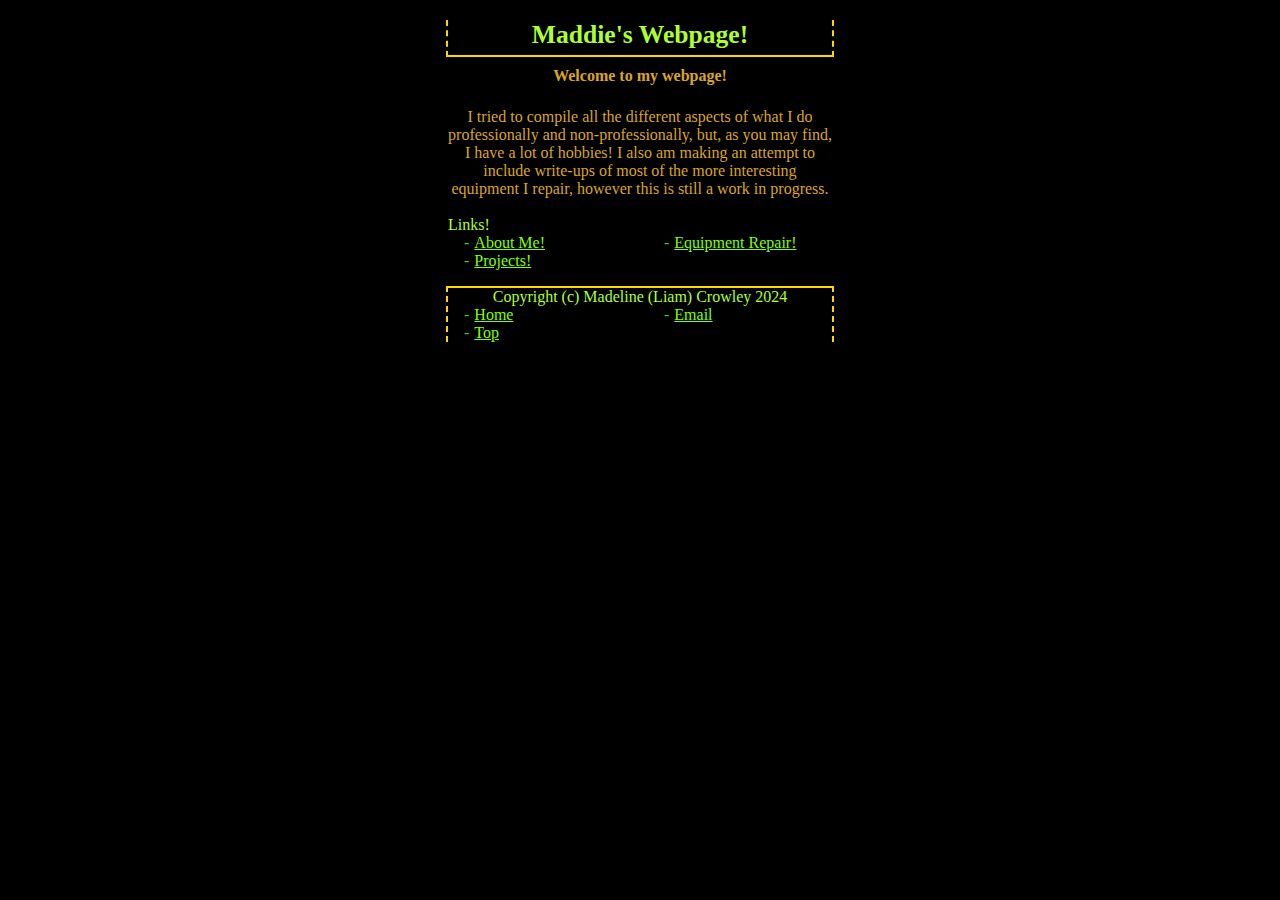
<file: index.html>
<!doctype html>
<html lang="en">
<head>
<title>
    Madeline Crowley
</title>
    <link rel="stylesheet" href="style.css">
</head>

<body>
    <h1 class="header">Maddie's Webpage!</h1>
    <div class="text">
        <h4>Welcome to my webpage!</h4><br>
        I tried to compile all the different aspects of what I do professionally and non-professionally, but, as you may
        find, I have a lot of hobbies! I also am making an attempt to include write-ups of most of the more interesting
        equipment I repair, however this is still a work in progress. <br><br>
    </div>
<div class="list">
    Links!
    <ul>
        <li><a href="about.html">About Me!</a></li>
        <li><a href="projects.html">Projects!</a></li>
        <li><a href="testequipment.html">Equipment Repair!</a></li>
    </ul>
</div>
</body>
<footer class="footer">
    Copyright (c) Madeline (Liam) Crowley 2024
    <div class="list">
        <ul>
            <li><a href="index.html">Home</a></li>
            <li><a href="#top">Top</a></li>
            <li><a href="mailto:maddiesgithubaddress@gmail.com">Email</a></li>
        </ul>
    </div>
</footer>
</html>
</file>
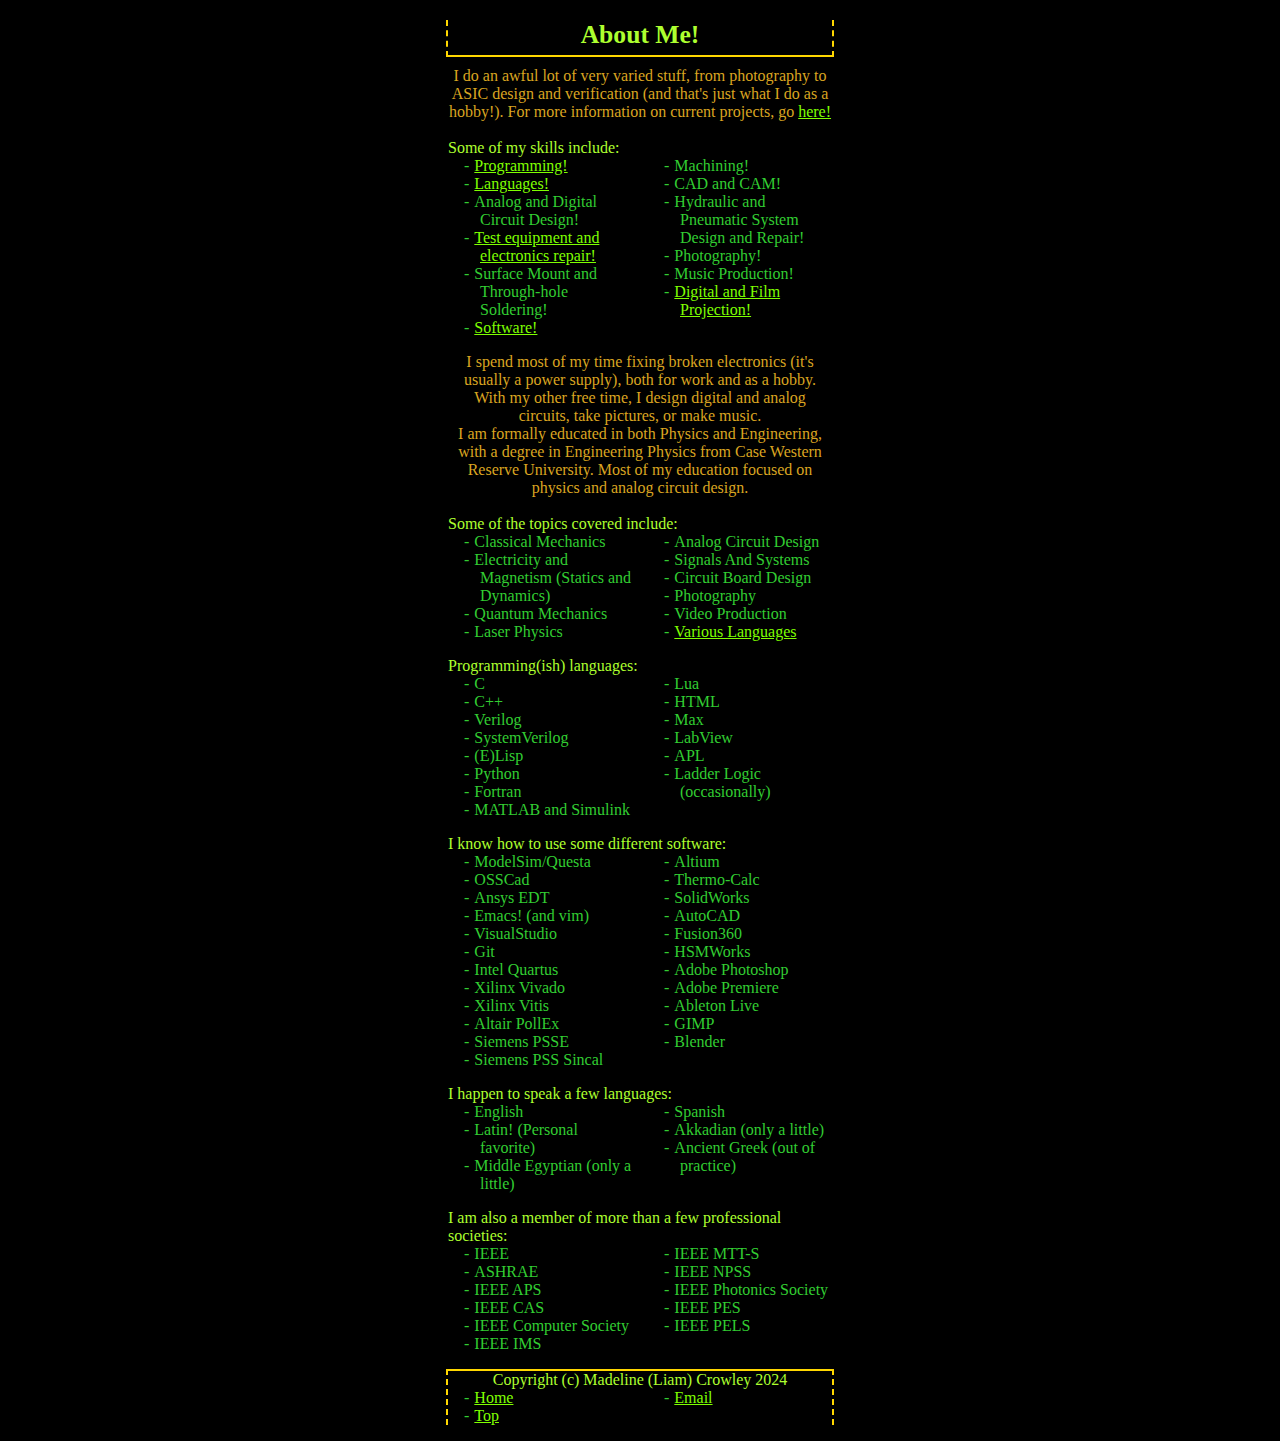
<file: about.html>
<!DOCTYPE html>
<html lang="en">
<head>
    <meta charset="UTF-8">
    <title>About Me!</title>
    <link rel="stylesheet" href="style.css">

</head>
<body>
<div id="top"></div>
<h1 class="header">About Me!</h1>
<div class="text">
    I do an awful lot of very varied stuff, from photography to ASIC design and verification
    (and that's just what I do as a hobby!). For more information on current projects,
    go <a href="projects.html">here!</a><br><br>

    <div class="list">
    Some of my skills include:
    <ul>
        <li><a href="#Plangs">Programming!</a></li>
        <li><a href="#Langs">Languages!</a></li>
        <li>Analog and Digital Circuit Design!</li>
        <li><a href="testequipment.html">Test equipment and electronics repair!</a></li>
        <li>Surface Mount and Through-hole Soldering!</li>
        <li><a href="#software">Software!</a></li>
        <li>Machining!</li>
        <li>CAD and CAM!</li>
        <li>Hydraulic and Pneumatic System Design and Repair!</li>
        <li>Photography!</li>
        <li>Music Production!</li>
        <li><a href="https://films.case.edu">Digital and Film Projection!</a></li>
    </ul>
    </div>
    I spend most of my time fixing broken electronics (it's usually a power supply), both for work and as a hobby.
    With my other free time, I design digital and analog circuits, take pictures, or make music.<br>

    I am formally educated in both Physics and Engineering, with a degree in Engineering Physics from
    Case Western Reserve University. Most of my education focused on physics and analog circuit design.<br><br>

    <div class="list">
    Some of the topics covered include:
    <ul>
        <li>Classical Mechanics</li>
        <li>Electricity and Magnetism (Statics and Dynamics)</li>
        <li>Quantum Mechanics</li>
        <li>Laser Physics</li>
        <li>Analog Circuit Design</li>
        <li>Signals And Systems</li>
        <li>Circuit Board Design</li>
        <li>Photography</li>
        <li>Video Production</li>
        <li><a href="#Langs">Various Languages</a></li>
    </ul>
    </div>
</div>
<div class="list" id="Plangs">
    Programming(ish) languages:
    <ul>
        <li>C</li>
        <li>C++</li>
        <li>Verilog</li>
        <li>SystemVerilog</li>
        <li>(E)Lisp</li>
        <li>Python</li>
        <li>Fortran</li>
        <li>MATLAB and Simulink</li>
        <li>Lua</li>
        <li>HTML</li>
        <li>Max</li>
        <li>LabView</li>
        <li>APL</li>
        <li>Ladder Logic (occasionally)</li>
    </ul>
</div>
<div class="list" id="software">
    I know how to use some different software:
    <ul>
        <li>ModelSim/Questa</li>
        <li>OSSCad</li>
        <li>Ansys EDT</li>
        <li>Emacs! (and vim)</li>
        <li>VisualStudio</li>
        <li>Git</li>
        <li>Intel Quartus</li>
        <li>Xilinx Vivado</li>
        <li>Xilinx Vitis</li>
        <li>Altair PollEx</li>
        <li>Siemens PSSE</li>
        <li>Siemens PSS Sincal</li>
        <li>Altium</li>
        <li>Thermo-Calc</li>
        <li>SolidWorks</li>
        <li>AutoCAD</li>
        <li>Fusion360</li>
        <li>HSMWorks</li>
        <li>Adobe Photoshop</li>
        <li>Adobe Premiere</li>
        <li>Ableton Live</li>
        <li>GIMP</li>
        <li>Blender</li>
    </ul>
</div>
<div class="list" id="Langs">
    I happen to speak a few languages:
    <ul>
        <li>English</li>
        <li>Latin! (Personal favorite)</li>
        <li>Middle Egyptian (only a little)</li>
        <li>Spanish</li>
        <li>Akkadian (only a little)</li>
        <li>Ancient Greek (out of practice)</li>
    </ul>
</div>
<div class="list" id="societies">
    I am also a member of more than a few professional societies:
    <ul>
        <li>IEEE</li>
        <li>ASHRAE</li>
        <li>IEEE APS</li>
        <li>IEEE CAS</li>
        <li>IEEE Computer Society</li>
        <li>IEEE IMS</li>
        <li>IEEE MTT-S</li>
        <li>IEEE NPSS</li>
        <li>IEEE Photonics Society</li>
        <li>IEEE PES</li>
        <li>IEEE PELS</li>
    </ul>
</div>
</body>
<footer class="footer">
    Copyright (c) Madeline (Liam) Crowley 2024
    <div class="list">
        <ul>
            <li><a href="index.html">Home</a></li>
            <li><a href="#top">Top</a></li>
            <li><a href="mailto:maddiesgithubaddress@gmail.com">Email</a></li>
        </ul>
    </div>
</footer>
</html>
</file>
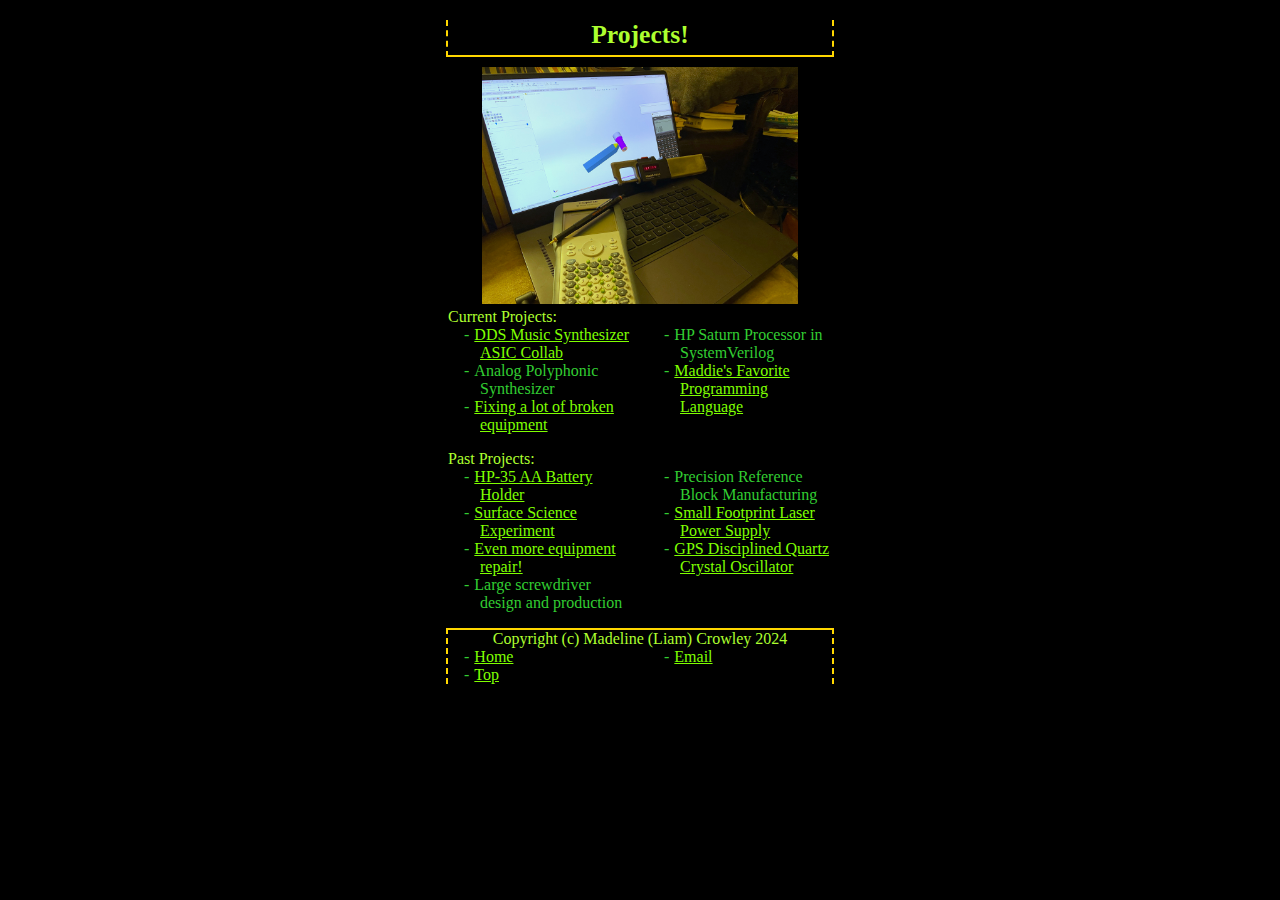
<file: projects.html>
<!DOCTYPE html>
<html lang="en">
<head>
    <meta charset="UTF-8">
    <title>Projects!</title>
    <link rel="stylesheet" href="style.css">
</head>
<body>
<div id="top"></div>
<h1 class="header">Projects!</h1>
<img src="photos/projects.jpg" alt="Mechanical Engineer Time!" width="25%" height="25%">
<div class="list">
    Current Projects:
    <ul>
        <li><a href="projects/asic.html">DDS Music Synthesizer ASIC Collab</a></li>
        <li>Analog Polyphonic Synthesizer</li>
        <li><a href="testequipment.html">Fixing a lot of broken equipment</a></li>
        <li>HP Saturn Processor in SystemVerilog</li>
        <li><a href="projects/mfpl.html">Maddie's Favorite Programming Language</a></li>
        
    </ul>
    Past Projects:
    <ul>
        <li><a href="projects/hpbattery.html">HP-35 AA Battery Holder</a></li>
        <li><a href="https://github.com/LiamCrowley/CWRU-SurfaceScience">Surface Science Experiment</a></li>
        <li><a href="testequipment.html">Even more equipment repair!</a></li>
        <li>Large screwdriver design and production</li>
        <li>Precision Reference Block Manufacturing</li>
        <li><a href="projects/lasersupply.html">Small Footprint Laser Power Supply</a></li>
        <li><a href="projects/gpsdo.html">GPS Disciplined Quartz Crystal Oscillator</a></li>
    </ul>
</div>
</body>
<footer class="footer">
    Copyright (c) Madeline (Liam) Crowley 2024
    <div class="list">
        <ul>
            <li><a href="index.html">Home</a></li>
            <li><a href="#top">Top</a></li>
            <li><a href="mailto:maddiesgithubaddress@gmail.com">Email</a></li>
        </ul>
    </div>
</footer>
</html>
</file>
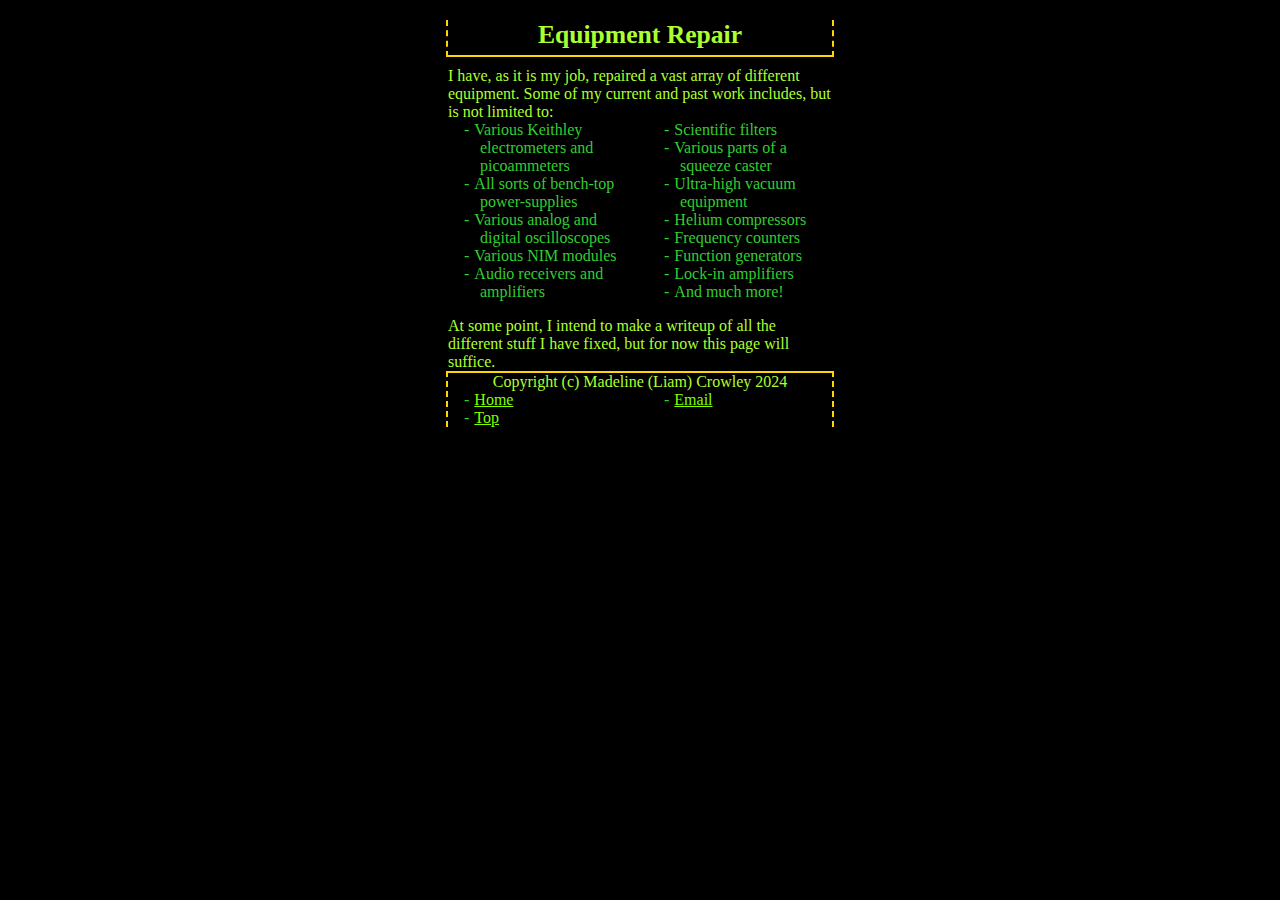
<file: testequipment.html>
<!DOCTYPE html>
<html lang="en">
<head>
    <meta charset="UTF-8">
    <title>Equipment Repair</title>
    <link rel="stylesheet" href="style.css">

</head>
<body>
<div id="top"></div>
<h1 class="header">Equipment Repair</h1>
<div class="list">
I have, as it is my job, repaired a vast array of different equipment. Some of my current and past work includes, but is not limited to:
<ul>
    <li>Various Keithley electrometers and picoammeters</li>
    <li>All sorts of bench-top power-supplies</li>
    <li>Various analog and digital oscilloscopes</li>
    <li>Various NIM modules</li>
    <li>Audio receivers and amplifiers</li>
    <li>Scientific filters</li>
    <li>Various parts of a squeeze caster</li>
    <li>Ultra-high vacuum equipment</li>
    <li>Helium compressors</li>
    <li>Frequency counters</li>
    <li>Function generators</li>
    <li>Lock-in amplifiers</li>
    <li>And much more!</li>
</ul>
At some point, I intend to make a writeup of all the different stuff I have fixed, but for now this page will suffice.
</div>
</body>
<footer class="footer">
    Copyright (c) Madeline (Liam) Crowley 2024
    <div class="list">
    <ul>
        <li><a href="index.html">Home</a></li>
        <li><a href="#top">Top</a></li>
        <li><a href="mailto:maddiesgithubaddress@gmail.com">Email</a></li>
    </ul>
    </div>
</footer>
</html>
</file>
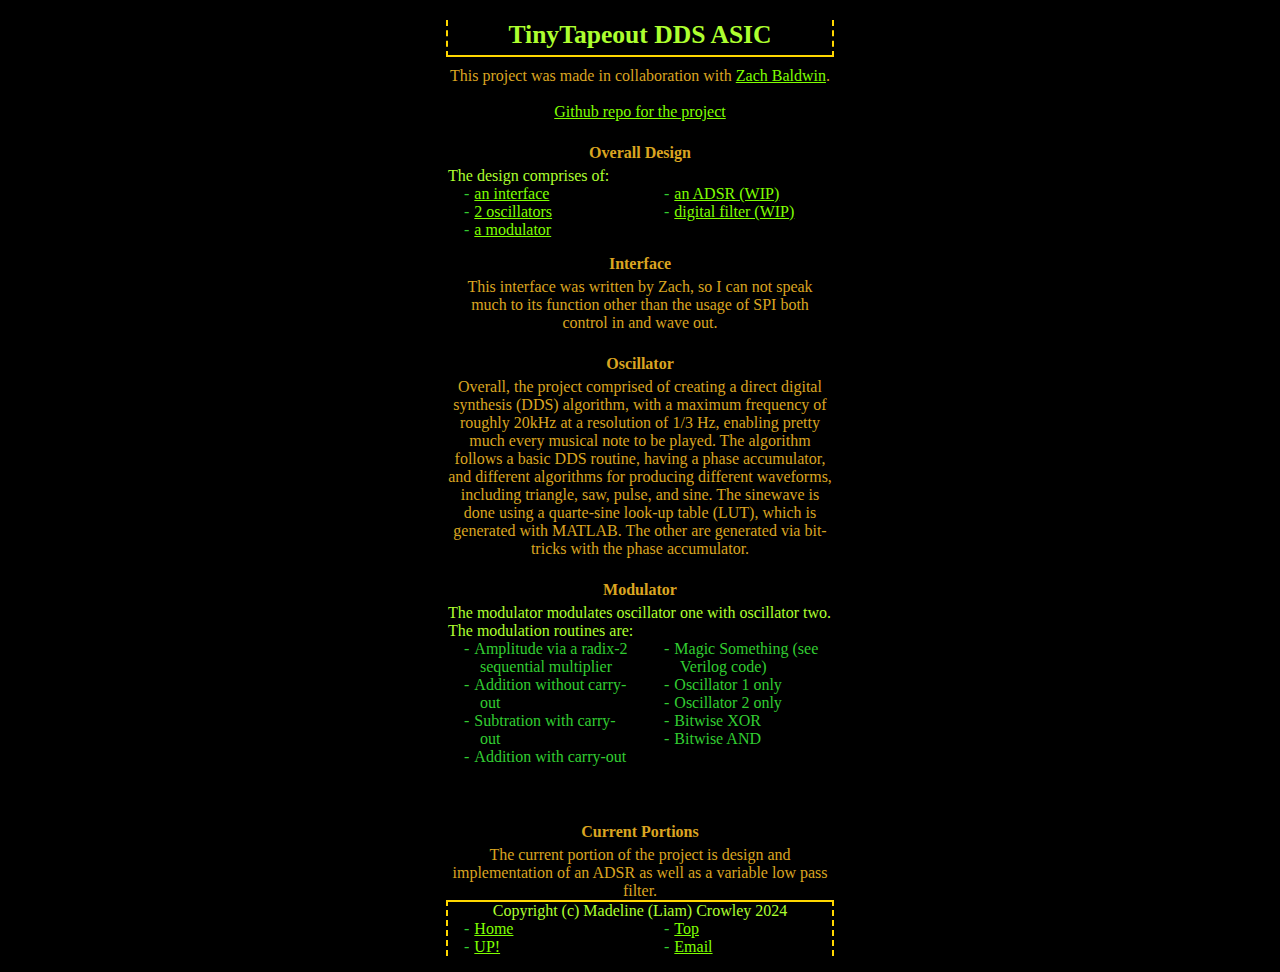
<file: projects/asic.html>
<!DOCTYPE html>
<html lang="en">
  <head>
    <meta charset="utf-8">
    <meta http-equiv="X-UA-Compatible" content="IE=edge">
    <meta name="viewport" content="width=device-width, initial-scale=1">
    <title>DDS ASIC</title>
    <link rel="stylesheet" href="../style.css">
    </head>
  <body>
    <h1 class="header" id="top">TinyTapeout DDS ASIC</h1>
    <div class="text">
      This project was made in collaboration with <a href="https://github.com/ElectronicsTinkerer">Zach Baldwin</a>.
      <br><br>
      <a href="https://github.com/MaddieCrowley/tt06-DDS-Synthesizer">Github repo for the project</a>
      <br><br>
      <h4>Overall Design</h4>
      <div class="list">
        The design comprises of:
        <ul>
          <li><a href="#Interface">an interface</a></li>
          <li><a href="#Oscillator">2 oscillators</a></li>
          <li><a href="#Modulator">a modulator</a></li>
          <li><a href="#Current">an ADSR (WIP)</a></li>
          <li><a href="#Current">digital filter (WIP)</a></li>
        </ul>
      </div>
      <h4 id="Interface">Interface</h4>
      This interface was written by Zach, so I can not speak much to its function other than the usage of SPI
      both control in and wave out.
      <br><br>
      <h4 id="Oscillator">Oscillator</h4>
      Overall, the project comprised of creating a direct digital synthesis (DDS) algorithm,
      with a maximum frequency of roughly 20kHz at a resolution of 1/3 Hz, enabling pretty much every musical
      note to be played. The algorithm follows a basic DDS routine, having a phase accumulator, and different
      algorithms for producing different waveforms, including triangle, saw, pulse, and sine. The sinewave is
      done using a quarte-sine look-up table (LUT), which is generated with MATLAB. The other are generated
      via bit-tricks with the phase accumulator.
      <br><br>
      <h4 id="Modulator">Modulator</h4>
      <div class="list">
        The modulator modulates oscillator one with oscillator two. The modulation routines are:
        <ul>
          <li>Amplitude via a radix-2 sequential multiplier</li>
          <li>Addition without carry-out</li>
          <li>Subtration with carry-out</li>
          <li>Addition with carry-out</li>
          <li>Magic Something (see Verilog code)</li>
          <li>Oscillator 1 only</li>
          <li>Oscillator 2 only</li>
          <li>Bitwise XOR</li>
          <li>Bitwise AND</li>
        </ul>
      </div>
      <br><br>
      <h4 id="Current">Current Portions</h4>
      The current portion of the project is design and implementation of an ADSR as well as a variable low pass
      filter.
    </div>
  </body>
    </body>
    <footer class="footer">
      Copyright (c) Madeline (Liam) Crowley 2024
      <div class="list">
        <ul>
          <li><a href="../index.html">Home</a></li>
          <li><a href="../projects.html">UP!</a></li>
          <li><a href="#top">Top</a></li>
          <li><a href="mailto:maddiesgithubaddress@gmail.com">Email</a></li>
        </ul>
      </div>
    </footer>
</html>
</file>
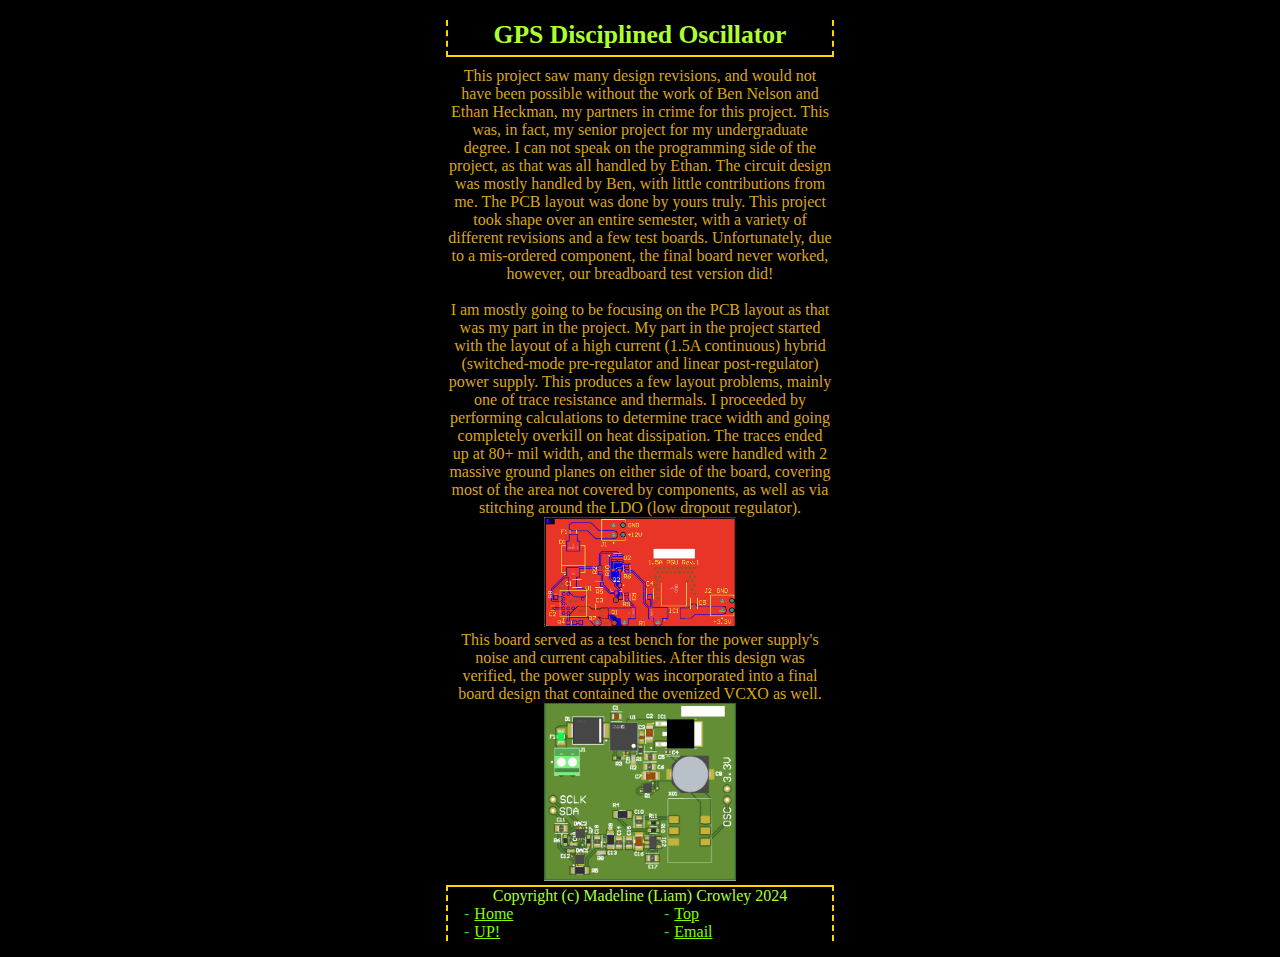
<file: projects/gpsdo.html>
<!DOCTYPE html>
<html lang="en">
<head>
    <meta charset="UTF-8">
    <title>GPSDO</title>
    <link rel="stylesheet" href="../style.css">
</head>
<body>
<h1 class="header">GPS Disciplined Oscillator</h1>
<div id="top"></div>
<div class="text">
    This project saw many design revisions, and would not have been possible without the work of Ben Nelson and Ethan
    Heckman, my partners in crime for this project. This was, in fact, my senior project for my undergraduate degree. I
    can not speak on the programming side of the project, as that was all handled by Ethan. The circuit design was 
    mostly handled by Ben, with little contributions from me. The PCB layout was done by yours truly. This project took 
    shape over an entire semester, with a variety of different revisions and a few test boards. Unfortunately, due to a 
    mis-ordered component, the final board never worked, however, our breadboard test version did! <br><br>
    
    I am mostly going to be focusing on the PCB layout as that was my part in the project. My part in the project 
    started with the layout of a high current (1.5A continuous) hybrid (switched-mode pre-regulator and
    linear post-regulator) power supply. This produces a few layout problems, mainly one of trace resistance and 
    thermals. I proceeded by performing calculations to determine trace width and going completely overkill on heat 
    dissipation. The traces ended up at 80+ mil width, and the thermals were handled with 2 massive ground planes on
    either side of the board, covering most of the area not covered by components, as well as via stitching around the 
    LDO (low dropout regulator).<br>
    <img src="photos/seniorproject1.jpg" alt="Power supply board layout" width="50%" height="50%"><br>
    This board served as a test bench for the power supply's noise and current capabilities. After this design was
    verified, the power supply was incorporated into a final board design that contained the ovenized VCXO as well.<br>
    <img src="photos/seniorproject2.jpg" alt="Final Board Render" width="50%" height="50%"><br>
</div>
</body>
<footer class="footer">
    Copyright (c) Madeline (Liam) Crowley 2024
    <div class="list">
        <ul>
            <li><a href="../index.html">Home</a></li>
            <li><a href="../projects.html">UP!</a></li>
            <li><a href="#top">Top</a></li>
            <li><a href="mailto:maddiesgithubaddress@gmail.com">Email</a></li>
        </ul>
    </div>
</footer>
</html>
</file>
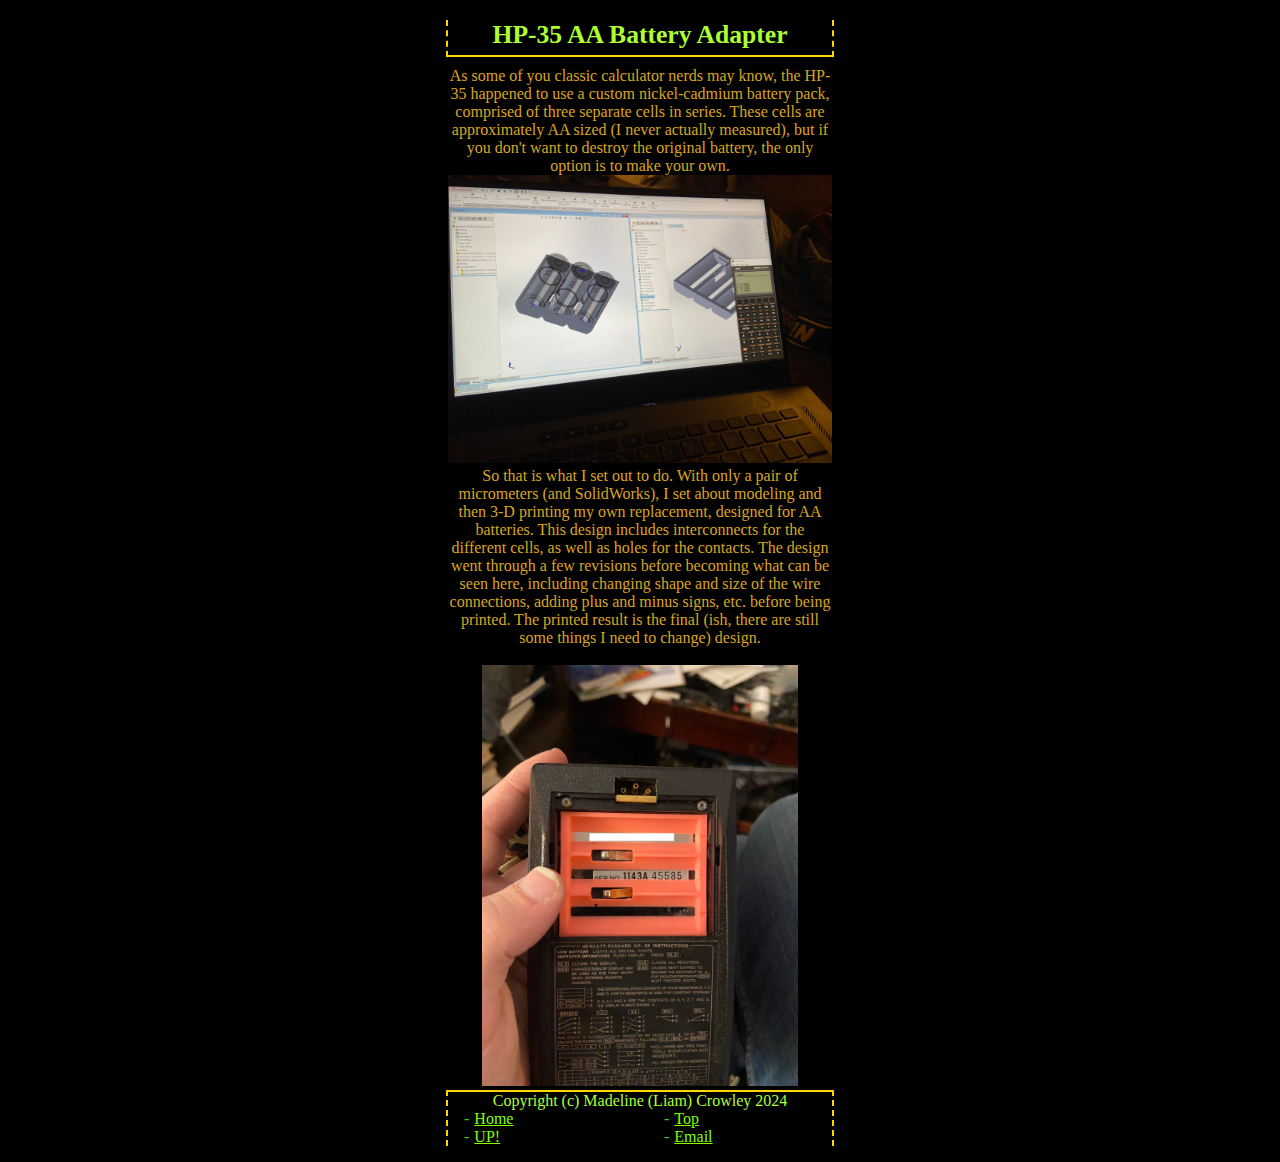
<file: projects/hpbattery.html>
<!DOCTYPE html>
<html lang="en">
<head>
    <meta charset="UTF-8">
    <title>HP-35 AA</title>
    <link rel="stylesheet" href="../style.css">
</head>
<body>
<div id="top"></div>
<h1 class="header">HP-35 AA Battery Adapter</h1>
<div class="text">
As some of you classic calculator nerds may know, the HP-35 happened to use a custom nickel-cadmium battery pack,
comprised of three separate cells in series. These cells are approximately AA sized (I never actually measured), but
if you don't want to destroy the original battery, the only option is to make your own. <br>
<img src="photos/hp35photo1.jpg" alt="Design Process" width="100%" height="100%"><br>

So that is what I set out to do. With only a pair of micrometers (and SolidWorks), I set about modeling and then 3-D
printing my own replacement, designed for AA batteries. This design includes interconnects for the different cells, as
well as holes for the contacts. The design went through a few revisions before becoming what can be seen here,
including changing shape and size of the wire connections, adding plus and minus signs, etc. before being printed. The
printed result is the final (ish, there are still some things I need to change) design.
</div><br>
<img src="photos/hp35photo2.jpg" alt="Final Design" width="25%" height="25%">

</body>
<footer class="footer">
    Copyright (c) Madeline (Liam) Crowley 2024
    <div class="list">
        <ul>
            <li><a href="../index.html">Home</a></li>
            <li><a href="../projects.html">UP!</a></li>
            <li><a href="#top">Top</a></li>
            <li><a href="mailto:maddiesgithubaddress@gmail.com">Email</a></li>
        </ul>
    </div>
</footer>
</html>
</file>
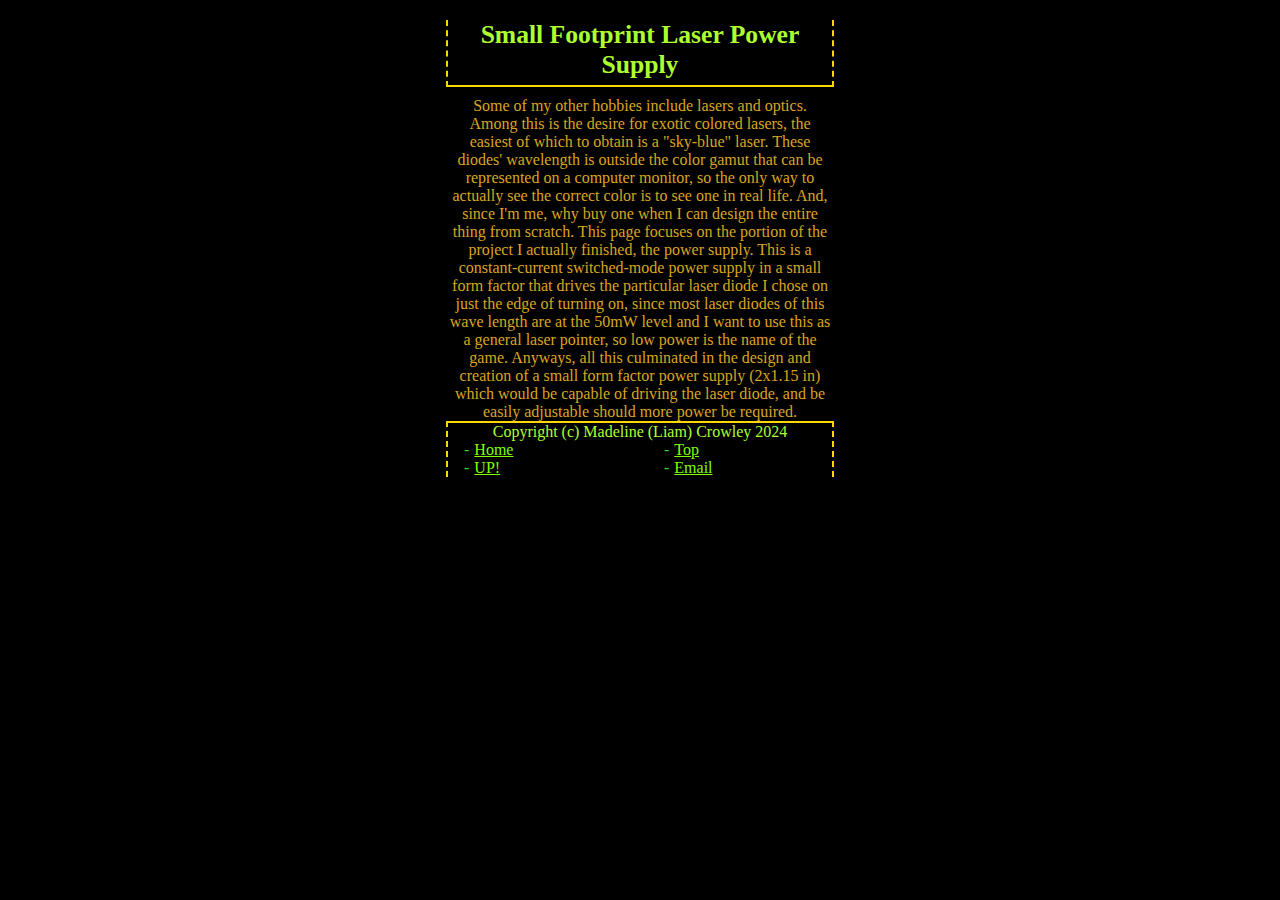
<file: projects/lasersupply.html>
<!DOCTYPE html>
<html lang="en">
<head>
    <meta charset="UTF-8">
    <title>Laser Supply</title>
    <link rel="stylesheet" href="../style.css">
</head>
<body>
<div id="top"></div>
<h1 class="header">Small Footprint Laser Power Supply</h1>
<div class="text">
    Some of my other hobbies include lasers and optics. Among this is the desire for exotic colored lasers, the easiest
    of which to obtain is a "sky-blue" laser. These diodes' wavelength is outside the color gamut that can be
    represented on a computer monitor, so the only way to actually see the correct color is to see one in real life.
    And, since I'm me, why buy one when I can design the entire thing from scratch. This page focuses on the portion of
    the project I actually finished, the power supply. This is a constant-current switched-mode power supply in a small
    form factor that drives the particular laser diode I chose on just the edge of turning on, since most laser diodes
    of this wave length are at the 50mW level and I want to use this as a general laser pointer, so low power is the
    name of the game. Anyways, all this culminated in the design and creation of a small form factor power supply
    (2x1.15 in) which would be capable of driving the laser diode, and be easily adjustable should more power be
    required.
</div>
</body>
<footer class="footer">
    Copyright (c) Madeline (Liam) Crowley 2024
    <div class="list">
        <ul>
            <li><a href="../index.html">Home</a></li>
            <li><a href="../projects.html">UP!</a></li>
            <li><a href="#top">Top</a></li>
            <li><a href="mailto:maddiesgithubaddress@gmail.com">Email</a></li>
        </ul>
    </div>
</footer>
</html>
</file>
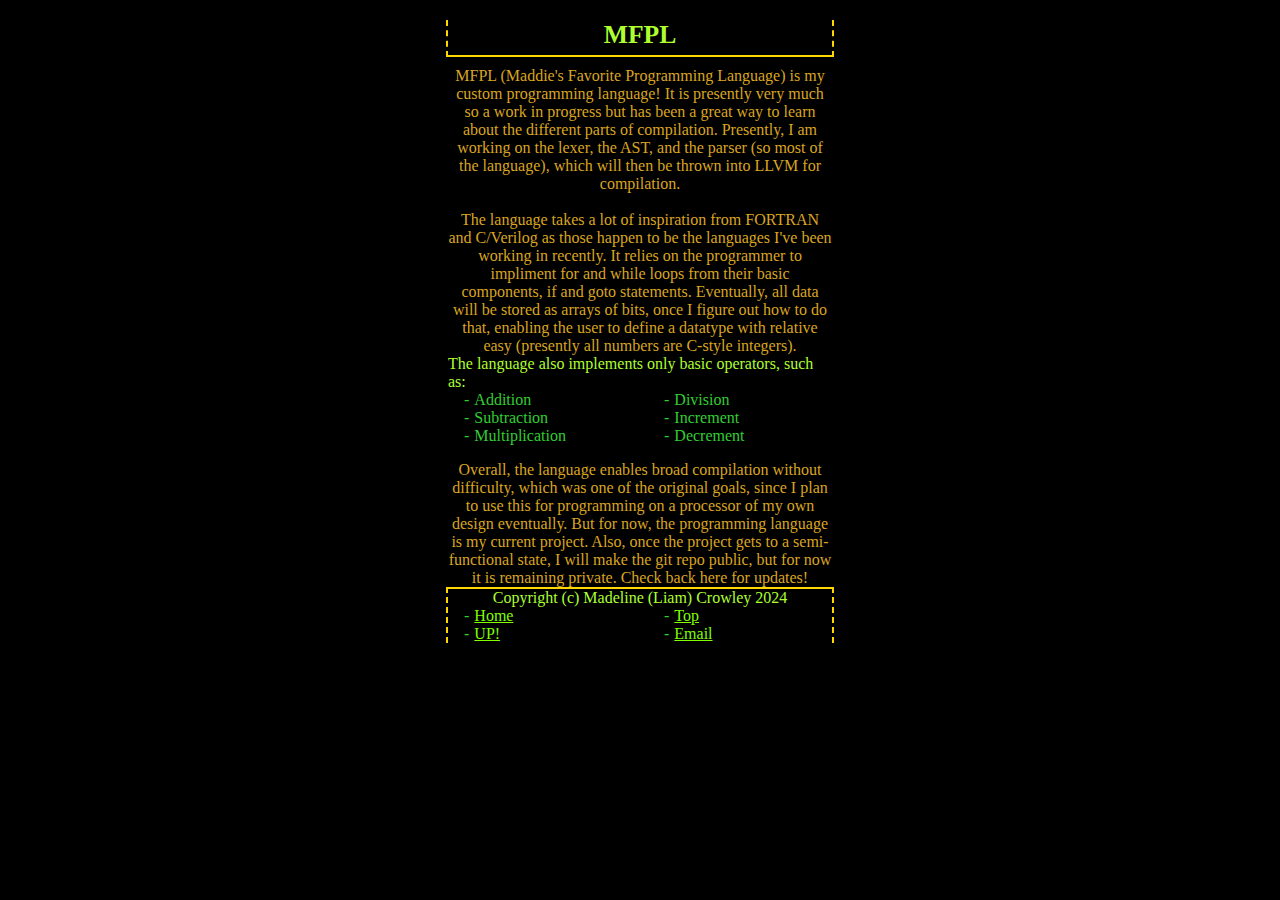
<file: projects/mfpl.html>
<!doctype html>
<html class="no-js" lang="">
    <head>
        <meta charset="utf-8">
        <meta http-equiv="x-ua-compatible" content="ie=edge">
        <title>MFPL</title>
        <meta name="description" content="">
        <meta name="viewport" content="width=device-width, initial-scale=1">


        <link rel="stylesheet" href="../style.css">
        <!--<link rel="apple-touch-icon" href="/apple-touch-icon.png">-->
        <!-- Place favicon.ico in the root directory -->

    </head>
    <body>
        <!--[if lt IE 8]>
            <p class="browserupgrade">
            You are using an <strong>outdated</strong> browser. Please
            <a href="http://browsehappy.com/">upgrade your browser</a> to improve
            your experience.
            </p>
        <![endif]-->

        <div id="top"></div>
        <h1 class="header">MFPL</h1>
        <div class="text">
            MFPL (Maddie's Favorite Programming Language) is my custom programming language! It is
            presently very much so a work in progress but has been a great way to learn about the different
            parts of compilation. Presently, I am working on the lexer, the AST, and the parser
            (so most of the language), which will then be thrown into LLVM for compilation. <br><br>
            The language takes a lot of inspiration from FORTRAN and C/Verilog as those happen to be the
            languages I've been working in recently. It relies on the programmer to impliment for and
            while loops from their basic components, if and goto statements. Eventually, all data
            will be stored as arrays of bits, once I figure out how to do that, enabling the user to
            define a datatype with relative easy (presently all numbers are C-style integers).
            <div class="list">The language also implements only basic operators, such as:
                <ul>
                    <li>Addition</li>
                    <li>Subtraction</li>
                    <li>Multiplication</li>
                    <li>Division</li>
                    <li>Increment</li>
                    <li>Decrement</li>
                </ul>
            </div>
            Overall, the language enables broad compilation without difficulty, which was one of the original
            goals, since I plan to use this for programming on a processor of my own design eventually. But
            for now, the programming language is my current project. Also, once the project gets to a semi-
            functional state, I will make the git repo public, but for now it is remaining private. Check
            back here for updates!
        </div>
    </body>
    <footer class="footer">
        Copyright (c) Madeline (Liam) Crowley 2024
        <div class="list">
            <ul>
                <li><a href="../index.html">Home</a></li>
                <li><a href="../projects.html">UP!</a></li>
                <li><a href="#top">Top</a></li>
                <li><a href="mailto:maddiesgithubaddress@gmail.com">Email</a></li>
            </ul>
        </div>
    </footer>
</html>
</file>
<file: style.css>
html {

}
body {
    background-color: black;
    color: greenyellow;
    text-align: center;
}
/*a {
    color: blueviolet;
}*/
a{
    color: chartreuse;
}
a:visited{
    color: lime;
}
h1 {
    font-size: 2vw;
}
h4 {
    margin-bottom: 5px;
    margin-top: 5px;
}

.text,header {
    width: 30vw;
    margin-left: auto;
    margin-right: auto;
    color: goldenrod;
    /*padding-left: -10px;
    padding-right: -10px;*/
}
.header {
    /*font-size: xx-large;*/
    border-style: none dashed solid dashed;
    border-color: gold;
    border-width: 2px;
    padding-bottom: 5px;
    margin: 20px auto 10px auto;
    width: 30vw;
}

.text {
    /*border-style: none solid none solid;*/
    border-width: 2px;
    border-color: gold;
    /*font-size: .75vw;*/
}

.list {
    text-align: left;
    width: 30vw;
    margin-right: auto;
    margin-left: auto;
    color: greenyellow;
}
.list ul {
    margin-top: -0px;
    list-style: none;
    margin-left: 0;
    padding-left: 0;
    columns: 2;
}

.list li {
    padding-left: 2em;
    text-indent: -1em;
    color: limegreen;
    text-align: left;

}

.list li:before {
    content: "-";
    padding-right: 5px;
}

.list a{
    color: chartreuse;
}
.list a:visited{
    color: lime;
}

/*img {
    !* width: 25vw; *!
    width: 25%;
}*/

.footer {
    border-style: solid dashed none dashed;
    border-color: gold;
    border-width: 2px;
    width: 30vw;
    margin: auto auto 10px auto;
}
</file>
